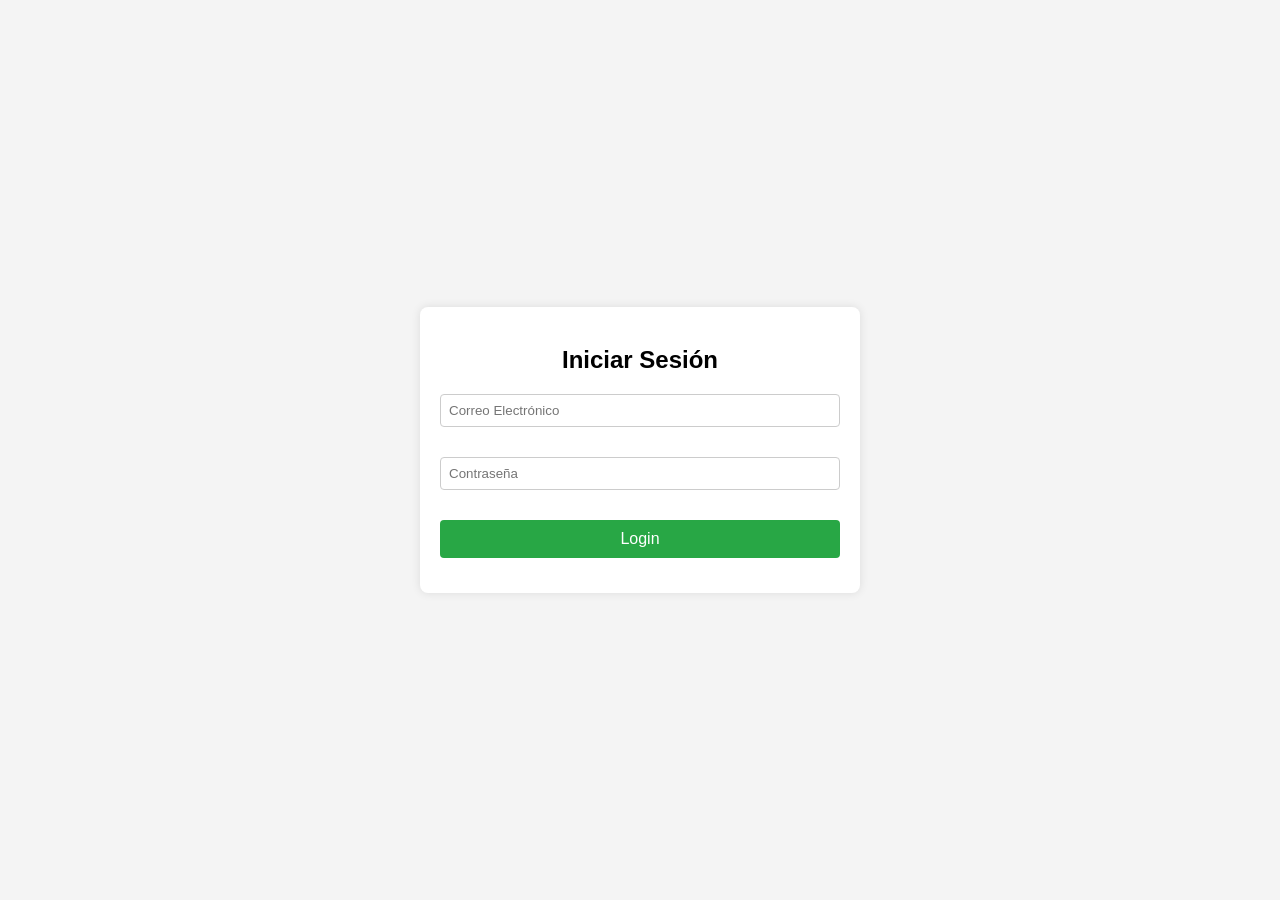
<file: index.html>
<!DOCTYPE html>
<html lang="en">
<head>
    <meta charset="UTF-8">
    <meta name="viewport" content="width=device-width, initial-scale=1.0">
    <title>Login</title>
    <style>
        body {
            font-family: Arial, sans-serif;
            background-color: #f4f4f4;
            display: flex;
            justify-content: center;
            align-items: center;
            height: 100vh;
            margin: 0;
        }
        .form-container {
            background-color: #fff;
            padding: 20px;
            border-radius: 8px;
            box-shadow: 0 0 10px rgba(0, 0, 0, 0.1);
            max-width: 400px;
            width: 100%;
        }
        .form-container h2 {
            text-align: center;
            margin-bottom: 20px;
        }
        .form-group {
            margin-bottom: 15px;
        }
        .form-group input {
            width: 100%;
            padding: 8px;
            box-sizing: border-box;
            border: 1px solid #ccc;
            border-radius: 4px;
            margin-bottom: 15px;
        }
        .form-group button {
            background-color: #28a745;
            color: white;
            cursor: pointer;
            border: none;
            width: 100%;
            padding: 10px;
            border-radius: 4px;
            font-size: 16px;
        }
        .form-group button:hover {
            background-color: #218838;
        }
    </style>
</head>
<body>

    <div class="form-container">
        <h2>Iniciar Sesión</h2>
        <form method="post" id="login">
            <div class="form-group">
                <input type="text" name="email" id="email" placeholder="Correo Electrónico" required>
            </div>

            <div class="form-group">
                <input type="password" name="password" id="password" placeholder="Contraseña" required>
            </div>
    
            <div class="form-group">
                <button type="submit">Login</button>
            </div>
        </form>
    </div>

    <script>
        document.getElementById('login').addEventListener('submit', function(e) {
            e.preventDefault();
            fetch('http://localhost:3000/auth/login', {
                method: 'POST',
                body: JSON.stringify({
                    email: document.getElementById('email').value,
                    password: document.getElementById('password').value
                }),
                headers: {
                    'Content-Type': 'application/json',
                    Accept: 'application/json',
                }
            }).then(function(response) {
                return response.json();
            }).then(function(text) {
                console.log(JSON.stringify(text.token));

                let token = JSON.stringify(text.token);
                token = token.substring(1, token.length - 1);

                localStorage.setItem('token', token);

                window.location = 'interfaz.html';
            });
        });
    </script>

</body>
</html>
</file>
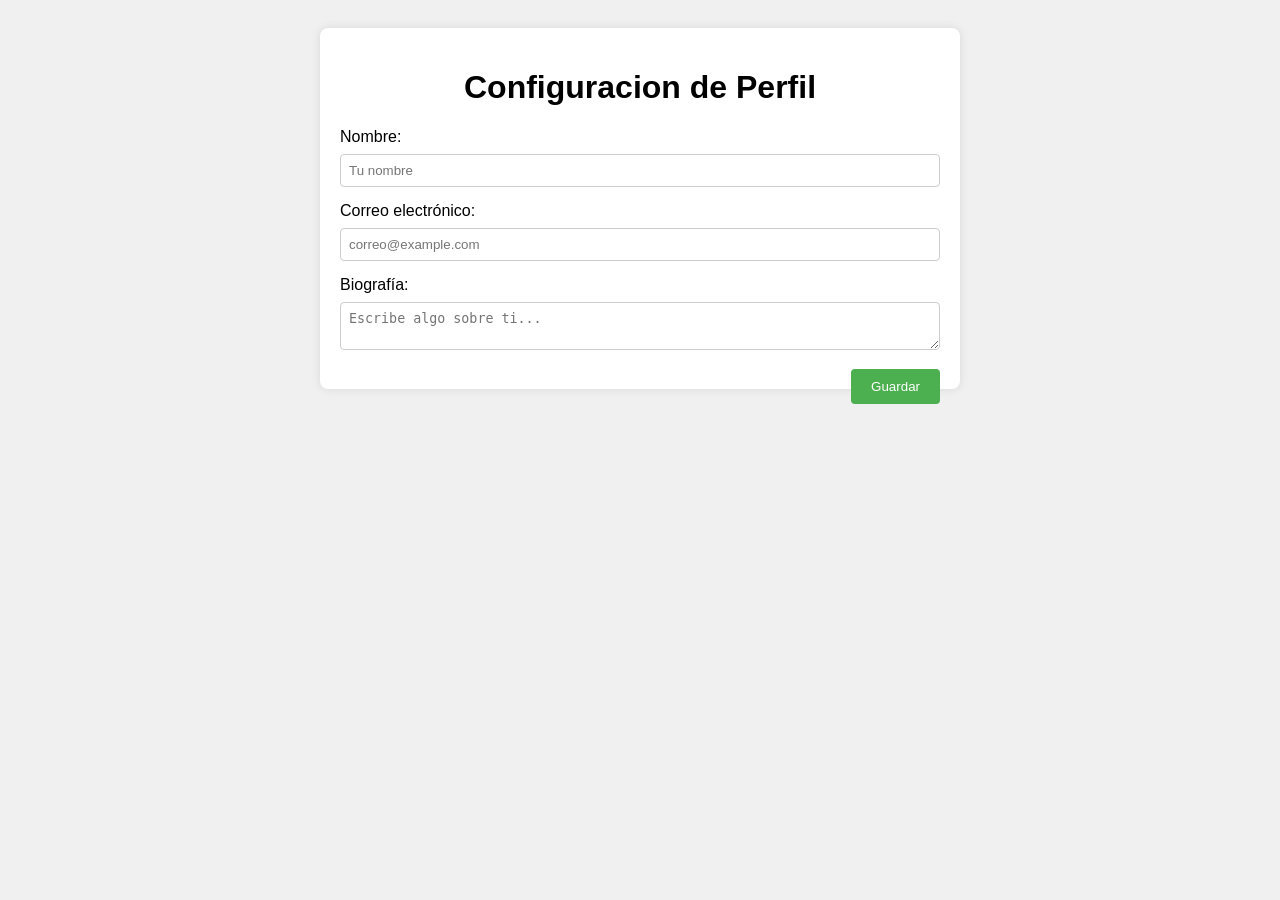
<file: perfil.html>
<!DOCTYPE html>
<html lang="es">
<head>

    <style>
        body {
            font-family: Arial, sans-serif;
            background-color: #f0f0f0;
            padding: 20px;
        }
        .container {
            max-width: 600px;
            margin: 0 auto;
            background-color: #fff;
            padding: 20px;
            border-radius: 8px;
            box-shadow: 0 0 10px rgba(0,0,0,0.1);
        }
        h1 {
            text-align: center;
        }
        label {
            display: block;
            margin-bottom: 8px;
        }
        input[type="text"], input[type="email"], textarea {
            width: 100%;
            padding: 8px;
            margin-bottom: 15px;
            border: 1px solid #ccc;
            border-radius: 4px;
            box-sizing: border-box;
        }
        button {
            background-color: #4CAF50;
            color: white;
            padding: 10px 20px;
            border: none;
            border-radius: 4px;
            cursor: pointer;
            float: right;
        }
        button:hover {
            background-color: #45a049;
        }
    </style>
</head>
<body>
    <div class="container">
        <h1>Configuracion de Perfil</h1>
        <form action="/guardar-configuracion" method="POST">
            <label for="nombre">Nombre:</label>
            <input type="text" id="nombre" name="nombre" placeholder="Tu nombre">

            <label for="email">Correo electrónico:</label>
            <input type="email" id="email" name="email" placeholder="correo@example.com">

            <label for="bio">Biografía:</label>
            <textarea id="bio" name="bio" placeholder="Escribe algo sobre ti..."></textarea>

            <button type="submit">Guardar</button>
            
        </form>
    </div>
</body>
</html>
</file>
